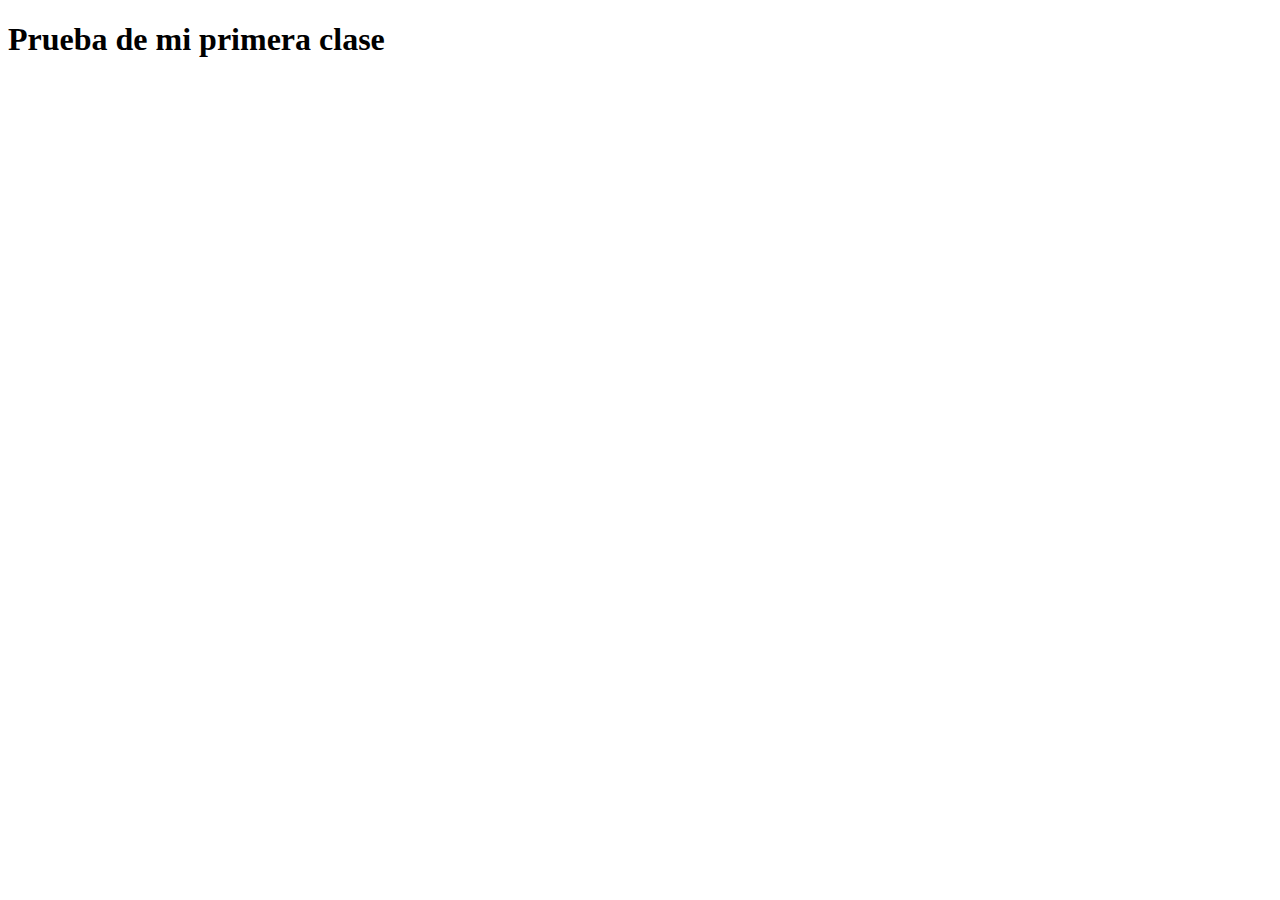
<file: Clase 1/index.html>
<!DOCTYPE html>
<html lang="en">
<head>
    <meta charset="UTF-8">
    <meta http-equiv="X-UA-Compatible" content="IE=edge">
    <meta name="viewport" content="width=device-width, initial-scale=1.0">
    <title>Clase 1</title>
</head>
<body>
    <h1>Prueba de mi primera clase</h1>
    <script src="main.js"></script>
</body>
</html>
</file>
